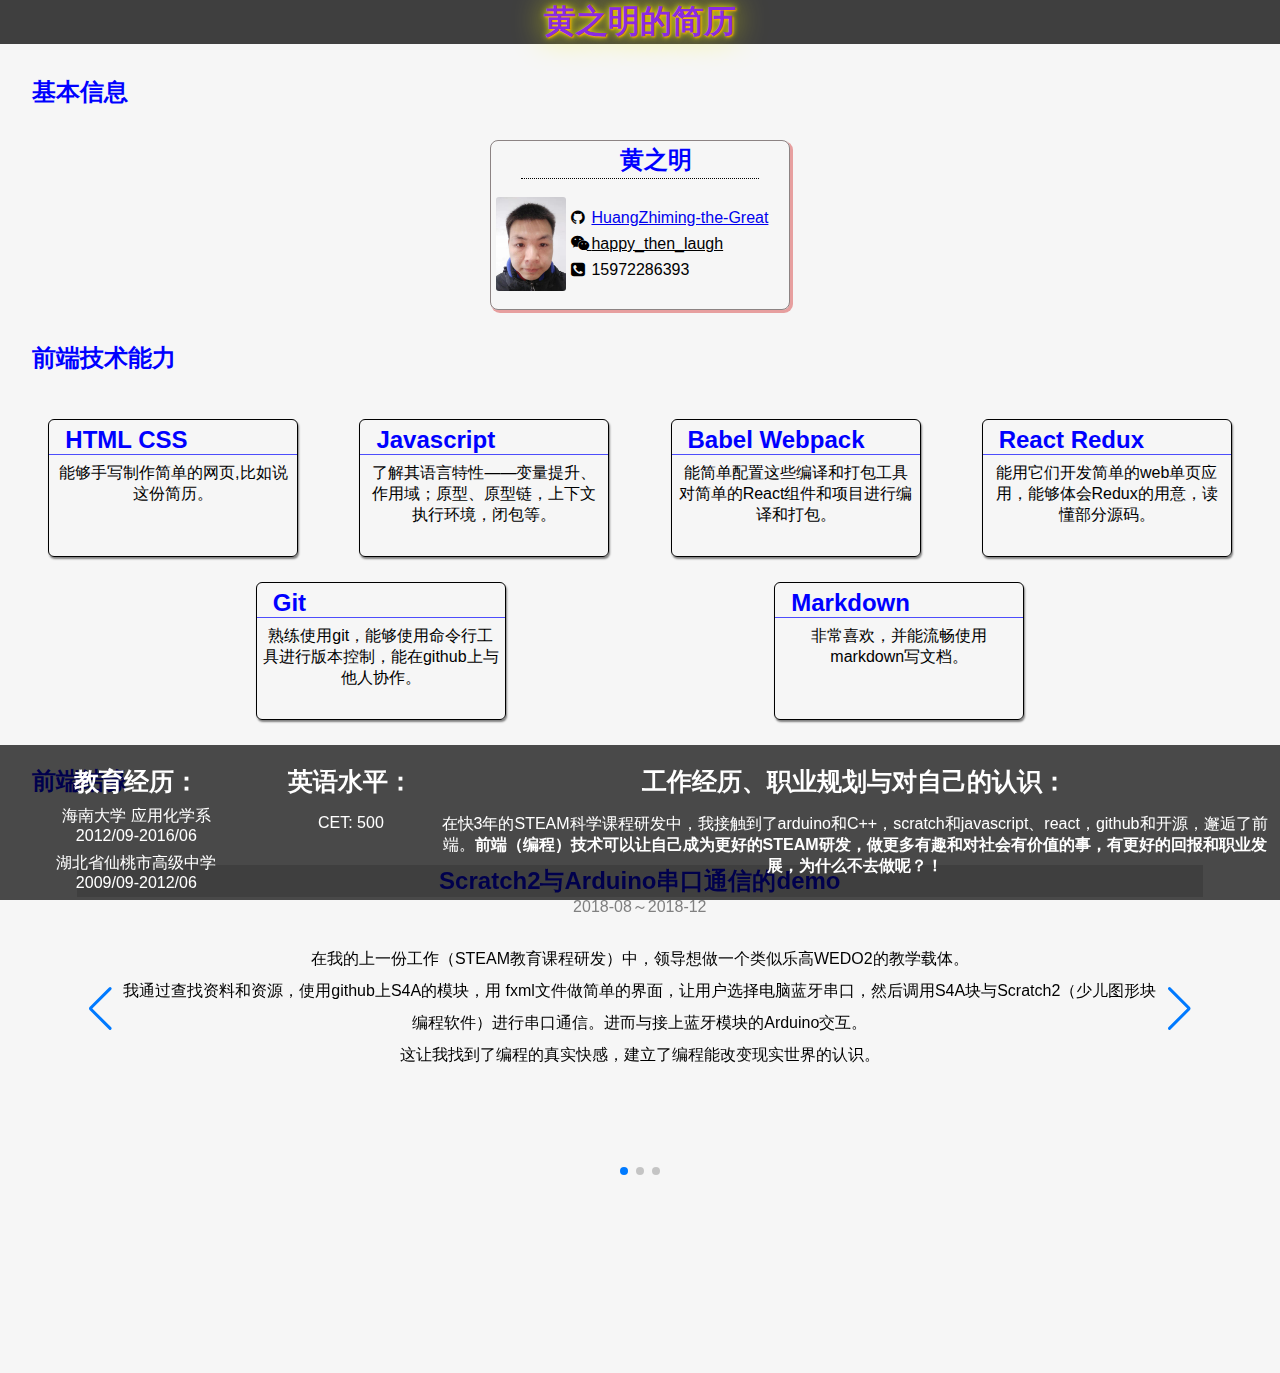
<file: index-page/index.html>
<!DOCTYPE html>
<html lang="en">
<head>
  <meta charset="UTF-8">
  <meta name="viewport" content="width=device-width, initial-scale=1.0">
  <title>黄之明的简历</title>
  <link href="./font-awesome-4.7.0/css/font-awesome.min.css" rel="stylesheet">
  <link href="./components/businessCard/business-card.css" rel="stylesheet">
  <link rel="stylesheet" href="./swiper/swiper-bundle.min.css">
  <link href="./index.css" rel="stylesheet">
</head>
<body>
  <!-- 这个可以来一个css的艺术字什么的 -->
  <h1>黄之明的简历</h1>

  <!--我的名片-->
  <div class="container">
    <h2>基本信息</h2>
    <div class="business-card">
      <div class="front">
      <h2>黄之明</h2>
      <div class="line"></div>
      <img src="./components/businessCard/我的照片.jpg" alt="person's face photo">
      <div class="contacts">
          <ul>
            <li>
              <i class="fa fa-github "></i>
              <span><a href="https://github.com/HuangZhiming-the-Great" target="_blank">HuangZhiming-the-Great</a></span>
            </li>
            <li class="wechat">
              <i class="fa fa-wechat"></i>
              <span >happy_then_laugh</span>
              <img src="./components/businessCard/微信二维码.jpg" alt="我的微信二维码">
            </li>
            <li>
              <i class="fa fa-phone-square"></i>
              <span>15972286393</span>
            </li>
          </ul>
        </div>
      </div>
    </div>
    <div class="business-card">
    <div class="back">
      <ul class="base-information">
        <li><span>年龄：</span>26岁</li>
        <li><span>民族：</span>汉族</li>
        <li><span>性别：</span>男</li>
        <li><span>籍贯：</span>湖北省仙桃市</li>
      </ul>
      <p class="introduce">
        乐于分享,
        喜欢收集信息和通过交流来共同成长和学习。
      </p>
    </div>
    </div>
  </div>

  <div class="container">
    <h2>前端技术能力</h2>
      <div class="cards-container">
        <div class="skills">
          <h2>HTML CSS</h2>
          <p>能够手写制作简单的网页,比如说这份简历。</p>
        </div>
      
        <div class="skills">
          <h2>Javascript</h2>
          <p>了解其语言特性——变量提升、作用域；原型、原型链，上下文执行环境，闭包等。</p>
        </div>
      
        <div class="skills">
          <h2>Babel Webpack</h2>
          <p>能简单配置这些编译和打包工具对简单的React组件和项目进行编译和打包。</p>
        </div>
      
        <div class="skills">
          <h2>React Redux</h2>
          <p>能用它们开发简单的web单页应用，能够体会Redux的用意，读懂部分源码。</p>
        </div>
      
        <div class="skills">
          <h2>Git</h2>
          <p>熟练使用git，能够使用命令行工具进行版本控制，能在github上与他人协作。</p>
        </div>
      
        <div class="skills">
          <h2>Markdown</h2>
          <p>非常喜欢，并能流畅使用markdown写文档。</p>
        </div>    
      </div>
    </div>
  
  <!--职业经历轮播图-->
  <div class="container">
    <h2>前端结缘</h2>
    <div class="swiper-container">
      <div class="swiper-wrapper">
        <div class="swiper-slide">
          <h2>Scratch2与Arduino串口通信的demo</h2>
          <div class="time">2018-08～2018-12
          </div>
          <p>
            在我的上一份工作（STEAM教育课程研发）中，领导想做一个类似乐高WEDO2的教学载体。</p>
            <p>我通过查找资料和资源，使用github上S4A的模块，用
            fxml文件做简单的界面，让用户选择电脑蓝牙串口，然后调用S4A块与Scratch2（少儿图形块编程软件）进行串口通信。进而与接上蓝牙模块的Arduino交互。
          </p>
          <p>
            这让我找到了编程的真实快感，建立了编程能改变现实世界的认识。
          </p>
        </div>
        <div class="swiper-slide">
          <h2>Sratch3到来，认识React。</h2>
          <div class="time">
            2019-04~2020-12
          </div>
            <p>
            由于自己的知识储备和认识不足，以及没有针对性的去全面学习React，所以这个阶段是在痛苦的摸索和懵懂的状态下学到了：
            <ol>
              <li>F12查看、调试网页代码；</li>
              <li>了解一些javascript语法基础，依葫芦画瓢写代码；</li>
              <li>学习、敲击React官方示例。</li>
              <li>了解Node和npm。给自己电脑安装ubuntu，并适应和使用linux操作系统;
              </li>
              <li>
                重新认识了Github的强大功能和意义并注册了自己的github帐号。</li>
            </ol>
            
          </p>
        </div>
        <div class="swiper-slide">
          <h2>前端！前端！前端！</h2>
          <div class="time">
            2021-06~ ...
          </div>
          <p>
            终于明白我需要学习的东西叫“前端”了。于是在网上寻找前端需要学习的内容。
            这个阶段系统的学习了：
            <ol>
              <li>HTML的基本规则和标签。</li>
              <li>CSS的作用和一些基本样式规则。</li>
              <li>Javacript语言特性和基本语法。</li>
              <li>大致了解和学习Jquery以及Bootstrap两个库。</li>
              <li>了解和简单实践了React，体会它在数据流动，驱动显示的特性。</li>
              <li>尝试利用Babel和webpack自己搭建简单、粗糙的脚手架。</li>
            </ol>
          </p>
        </div>
    </div>
    <!-- 如果需要分页器 -->
    <div class="swiper-pagination"></div>
    
    <!-- 如果需要导航按钮 -->
    <div class="swiper-button-prev"></div>
    <div class="swiper-button-next"></div>  
    </div>
  </div>

  <script src="./swiper/swiper-bundle.min.js"></script>
  <script>        
    var mySwiper = new Swiper ('.swiper-container', {
      direction: 'horizontal', // 横向切换选项
      loop: true, // 循环模式选项
      autoplay: true, //自动播放
      // 如果需要分页器
    pagination: {
      el: '.swiper-pagination',
    },
    
    // 如果需要前进后退按钮
    navigation: {
      nextEl: '.swiper-button-next',
      prevEl: '.swiper-button-prev',
    }
  })        
  </script>
  <div class="black-footer"></div>  
  
  <footer>
    <div class="full-education">
      <h2>教育经历：</h2>
      <ul>
        <li>
          <div class="school">海南大学 应用化学系</div>
          <div class="during">2012/09-2016/06</div>
        </li>
        <li>
          <div class="school">湖北省仙桃市高级中学</div>
          <div class="during">2009/09-2012/06</div>
        </li>
      </ul>
    </div>
    <div class="english-level">
      <h2>英语水平：</h2>
      <p>CET: 500</p>
    </div>
    <div class="full-selfintroduction">
      <h2>工作经历、职业规划与对自己的认识：</h2>
      <p>在快3年的STEAM科学课程研发中，我接触到了arduino和C++，scratch和javascript、react，github和开源，邂逅了前端。<strong>前端（编程）技术可以让自己成为更好的STEAM研发，做更多有趣和对社会有价值的事，有更好的回报和职业发展，为什么不去做呢？！</strong></p>
    </div>
  </footer>

  <script>
    document.querySelector(".black-footer").style.height=(document.querySelector("footer").offsetHeight+25)+"px";

    window.addEventListener("resize",()=>{
      document.querySelector(".black-footer").style.height=(document.querySelector("footer").offsetHeight+25)+"px";
    });
  </script>
</body>
</body>
<script text="text/javascript" src="./components/businessCard/business-card.js"></script>
</html>
</file>
<file: index-page/components/businessCard/business-card.css>
/* Layout style */
body, ul, h2 {
  margin:  0px;
  padding: 0px;

}

div {
  box-sizing: border-box;
}

ul li {
  list-style: none;
  margin: 0.5rem auto;
}

a {
  font-style: none; 
}

/* business card */

.business-card {
  width: 300px;
  height: 170px;

  border: 1px solid rgba(34, 16, 16, 0.5);
  border-radius: 8px;
  box-shadow: 2px 2px 0px 1px #df7272a8;

  cursor: pointer;

  margin: auto;
}

/* business-card front */

.business-card .front {
  height: 100%;
  display: grid;
  grid-template-columns: 70px auto ;
  grid-template-rows: 36px 2px auto;
}

.business-card .front h2 {
  grid-column: 1 /3;
  margin-top: 0.2rem;
  text-align: center;
}

.business-card .front .line {
  grid-column: 1 /3;

  height: 0px;
  width: 80%;
  margin: auto;
  border: 1px dotted black;
  border-bottom: none;
}

.business-card .front img {
  max-width: 100%;
  margin: auto 5px;
  align-self: center;

  border-radius: 3px;
}

.business-card .front .contacts  {
  width: 100%;
  padding: 0px;
  margin: auto 10px;
  align-self:center;
}

.business-card .front .contacts ul li i {
  width:1rem;
}

.business-card .front .contacts ul li.wechat {
  cursor:pointer;
  text-decoration:underline;
}

.business-card .front .contacts ul li.wechat img{
  display: none;
}

.business-card .front .contacts ul li.wechat:hover img{
  display: block;
  position: absolute;
  width: 100px;
  height: auto;
}

/* business-card back */

.business-card .back {
  padding: 3px;
}

.business-card .back ul {
  align-self: center;
  margin-top: 1.2rem;
  display: grid;
  grid-template-columns: 1fr auto;
}

.business-card .back ul li {
  text-align:left;
  margin: 0.2rem;
}

.business-card .back p {
  font-family: -apple-system, BlinkMacSystemFont, 'Segoe UI', Roboto, Oxygen, Ubuntu, Cantarell, 'Open Sans', 'Helvetica Neue', sans-serif;
  color: blueviolet;
  font-size: 15px;

  margin-right: 6px;
  text-align: center;
  align-self: center;
}
</file>
<file: index-page/index.css>
/* global */
body {
  /* 把字体搞得好看一些 */
  font-family: -apple-system, BlinkMacSystemFont, 'Segoe UI', Roboto, Oxygen, Ubuntu, Cantarell, 'Open Sans', 'Helvetica Neue', sans-serif;

  margin: auto;

  background-color: #f6f6f6;
}

/* 这个字体过于高大上，看的眼花缭乱。
@font-face {
  font-family: "Alako";
  src: url("./Alako/Alako.woff");
}
*/

/* Layout */

h1 {
  text-align: center;
  color: blueviolet;
  text-shadow: 1px 1px 2px orange, 0 0 1em yellow, 0 0 0.2em yellow;

  margin: 0px;
  padding: 0px;

  background-color: rgba(0, 0, 0, 0.746);
}

.container {
  margin: 32px auto 4px auto;
}

.container h2 {
  color: blue;
  margin-left: 32px;
  margin-bottom: 2rem;
}
/*  swiper */

.swiper-container {
  width: 320px;
  height: 180px;

  margin: auto;
  text-align: center;
}


/* cards-container */

.container .cards-container {

  display: flex;
  flex-wrap: wrap;
  justify-content: space-evenly;
  
}

.container .cards-container .skills {
  box-sizing: border-box;
  margin: 0.8rem;
  flex: 1 0 233px;
  max-width: 250px;
  height: 138px;
  border: 1px solid black;
  box-shadow: 1px 2px 2px 0px grey;
  border-radius: 6px;
}

.container .cards-container .skills h2 {
  margin: 6px auto 0px 1rem;

  text-shadow: 1px 2px 1px 5px black;
}

.container .cards-container .skills p  {
  margin: 0px;
  padding: 8px 6px;
  text-align: center;
  border-top: 1px double rgba(0, 0, 255, 0.685);
}

/* swiper pages */

.swiper-container {
  width: 88%;
  height: 360px;
}

.swiper-container .swiper-wrapper .swiper-slide {
  width: 100%;
  height: auto;

  overflow: scroll;
}

.swiper-container .swiper-wrapper .swiper-slide h2 {
  margin: 36px auto 0px auto;
  background-color: rgba(128, 128, 128, 0.30);
}

.swiper-container .swiper-slide .time {
  color: gray;
  margin-top: 0px;
  margin-bottom: 25px;
}

.swiper-container .swiper-slide p {
  margin: auto 42px;
  line-height: 2rem;
}

.swiper-container .swiper-slide ol {
  margin-left: 45px;
  margin-bottom: 32px;
}

.swiper-container .swiper-slide ol li {
  text-align: left;
  padding-left: 1rem;
}

/* Footer Layout */

footer {
  position: fixed;
  bottom: 0px;
  z-index: 9999 !important; 

  width: 100%;
  margin: auto;
  color: white;
  background-color: rgba(0, 0, 0, 0.7);

  display: flex;
}

@media screen and (max-width: 600px) {
  footer {
    display: flex;
    flex-direction: column;
  }

  footer .full-selfintroduction  {
    display: none;
  }
}

footer div h2 {
  text-align: center;
  font-size: 25px;
  margin-top: 20px;
}

footer div p, footer div ul { 
  text-align: center;
}

footer .full-education {
  flex: 2 2 160px;
}

footer .english-level {
  flex: 1 2 100px;
}

footer .full-selfintroduction {
  flex: 8 1 400px;
}
</file>
